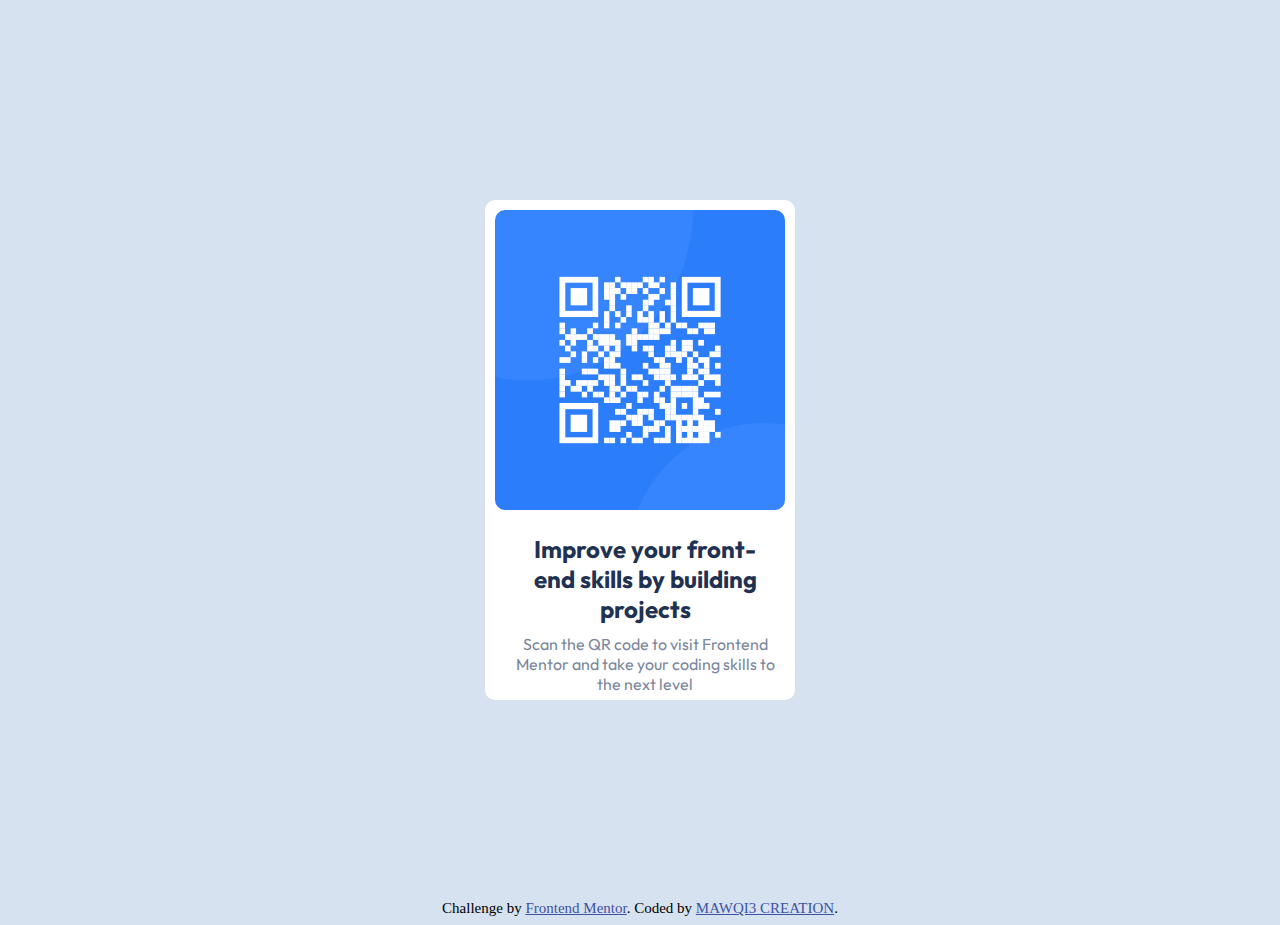
<file: index.html>
<!DOCTYPE html>
<html lang="fr">
<head>
  <meta charset="UTF-8">
  <meta name="viewport" content="width=device-width, initial-scale=1.0"> <!-- displays site properly based on user's device -->

  <link rel="stylesheet" href="styles.css">
  <link rel="stylesheet" href="https://fonts.googleapis.com/css2?family=Outfit:wght@400&display=swap">
  <link rel="icon" type="image/png" sizes="32x32" href="./images/logo-mawqi3creation-m3c.ico">
  
  <title>MAWQI3 CREATION  defi Frontend Mentor | QR code</title>

  <!-- Feel free to remove these styles or customise in your own stylesheet 👍 -->
  <style>
    .attribution { font-size: 15px; text-align: center; }
    .attribution a { color: hsl(228, 45%, 44%); }
  </style>
</head>
<body>
    <main class="card"> 
      <img class="img" src="images/image-qr-code.png" alt="icone QR Code">
      <h2>Improve your front-end skills by building projects</h2>
      <p>  Scan the QR code to visit Frontend Mentor and take your coding skills to the next level
      </p>
    </main> 
  <footer class="attribution">
    Challenge by <a href="https://www.frontendmentor.io?ref=challenge" target="_blank">Frontend Mentor</a>. 
    Coded by <a href="https://www.mawqi3creation.com" target="_blank">MAWQI3 CREATION</a>.
  </footer>
</body>
</html>
</file>
<file: styles.css>
/* Backgound page */

body
{
    background-color: hsl(212, 45%, 89%);

}

.card
{
    background-color:hsl(0, 0%, 100%);
    width: 310px;
    height: 500px;
    margin: 200px auto;
    border-radius: 10px;
    
}


/* # section QR code */

img
{
    width: 290px;
    height: 300px;
    margin: 10px;
    border-radius: 10px;
    

}

/* # section slogan */

h2
{
    margin: 10px;
    padding-left: 20px;
    padding-right: 10px;
    color: hsl(218, 44%, 22%);
    text-align: center;
    font-family: 'Outfit' , sans-serif;
    font-style: normal;
    font-weight: 700;
    font-display: swap;
    
}


/* # section texte */

p
{
    color: hsl(220, 15%, 55%);
    margin: 10px;
    padding-left: 20px;
    padding-right: 10px;
    text-align: center;
    font-family: 'Outfit' , sans-serif;
    font-style: normal;
    font-display: swap;
}
</file>
